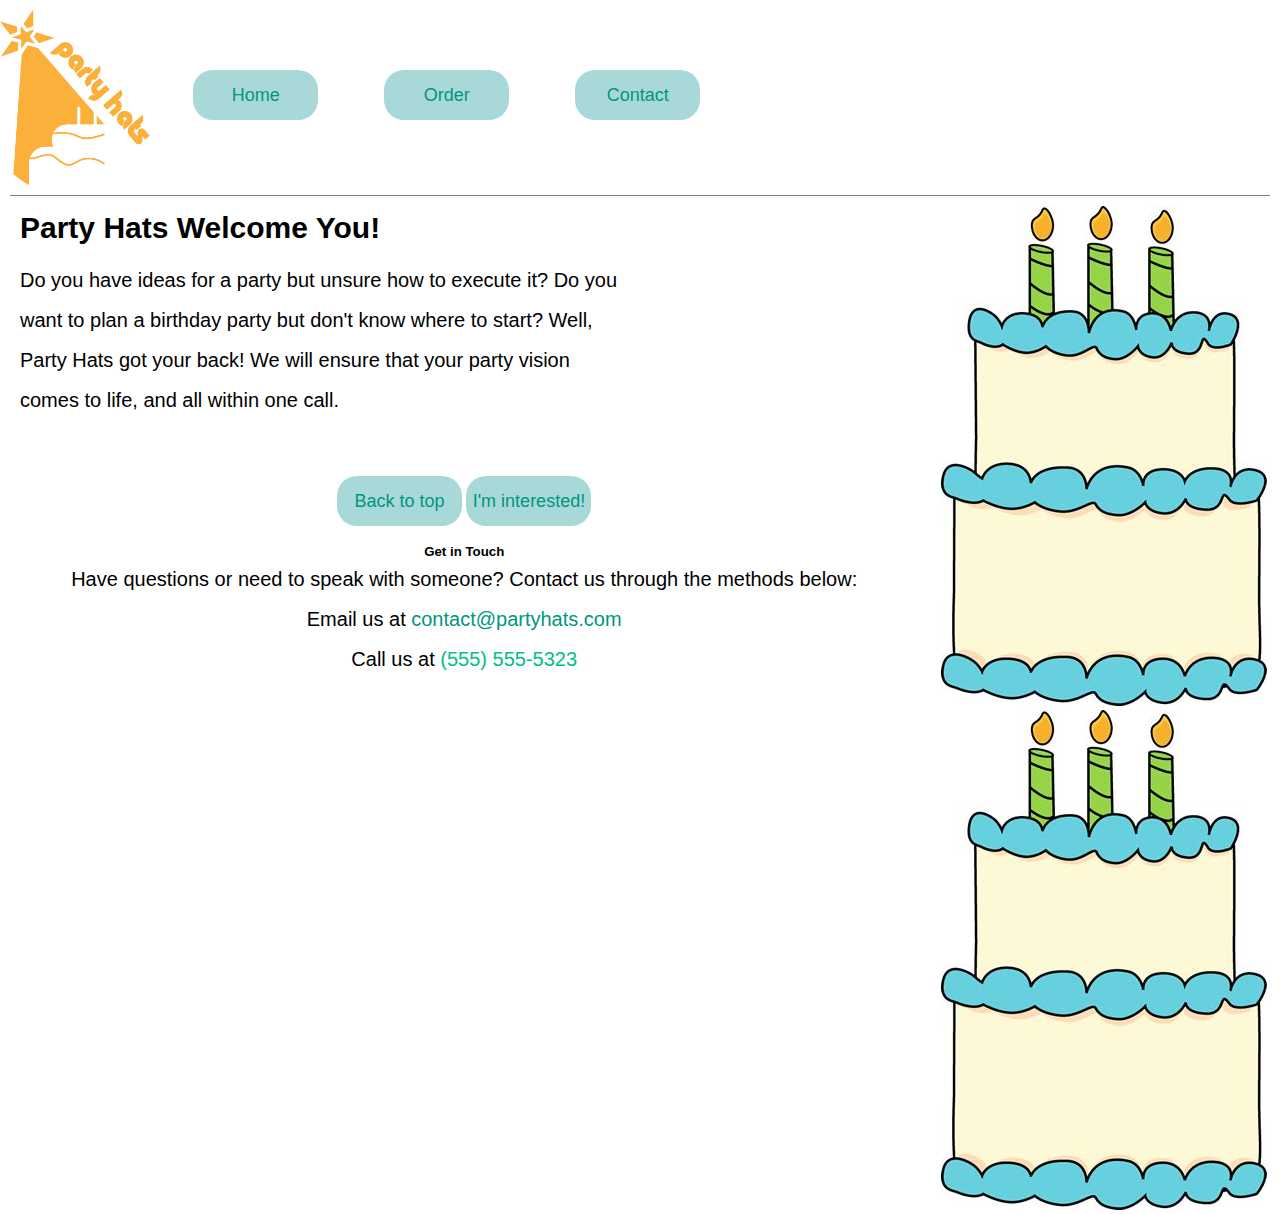
<file: graphic design project/index.html>
<!DOCTYPE html>


<html lang="en">
    <head>
        <title>Party Hats | Home</title>
        <meta charset="UTF-8">
        <meta name="description" content="Party Hats Website">
        <meta name ="keywords" content="party, party hats, party helpers, party jobs, party assistants, party catering, party planners">
        <link rel="icon" href="images/logo.png">
        <link rel="stylesheet" type="text/css" href="uh.css">
        <style>
        </style>
    </head>
    <body>
        <nav>
            
            <div class="container">
            <img src="images/logo.png" alt="icon" class="icon">
            <div><button type="button" class="button"><a href="index.html">Home</a></button></div>
            <div><button type="button" class="button"><a href="order.html">Order</a></button></div>
            <div><button type="button" class="button"><a href="contact.html">Contact</a></button> </div>
            </div>
        </nav>
        <header></header>
         <section>
            <img src="images/cake.jpg" alt="cake as placeholder image"> 
            <div>
                <img src="images/cake.jpg" alt="cake as placeholder image">
            </div>
        </section>

        <main>
            <h2>Party Hats Welcome You!</h2>
            <p>Do you have ideas for a party but unsure how to execute it? Do you want to plan a birthday party but don't know where to start? Well, Party Hats got your back! We will ensure that your party vision comes to life, and all within one call. </p>
            <br>
            <br>
      
            
      <!--   <h3>Get in Touch</h3>
            <p>Have questions or need to speak with someone? Contact us through the methods below:</p>
            <p>Email us at <a href="mailto:contact@healthyleaf.com">contact@healthyleaf.com</a></p>
            <p>Call us at <span style="color:#64AE47">(555) 555-5323</span></p> -->
         
        </main>
       
        <footer>
            <div class="center">
             <button type="button" class="button"><a href="#">Back to top</a></button> 
              <button type="button" class="button"><a href="contact.html">I'm interested!</a></button> <br><br>
        </div>
            <h5>Get in Touch</h5>
            <p>Have questions or need to speak with someone? Contact us through the methods below:</p>
            <p>Email us at <a href="mailto:contact@partyhats.com">contact@partyhats.com</a></p>
            <p>Call us at <span style="color:#00bf86">(555) 555-5323</span></p>
       <!-- contact us here -->
        </footer>
    </body>
</html>
<!--
1) logo 
2) box-bends 
3) talk about font preference
4) photos on the side?
5) confetti perhaps
6) question: what is the arrow on the nav bar. is it 'back to top' button? something else? or just deco?
7) colors-->
</file>
<file: graphic design project/uh.css>
/* F8994A orange
E5F1F1 light gray blue
A8D9D8 darker blue gray
F7DCE4 light pink
FBD697 lightyellow ish? */

*{
    margin: 0;
    padding: 0;
    
   
    }
        .left{
            float: left;
    }
        .right{
            float:right; 
        }
        .clear{
            clear: both;
    }
        .center {
            text-align: center;
        }
        .title{
        font-family: Swanley, Arial, sans-serif;
        font-size: 50px;
    }
    
        .icon {
            height: 175px;
           
        }
            .logo{
            height: 250px;
        }
        .showcase{
        display: flex;
        flex-wrap: wrap;
        flex-direction: row;
        gap: 6px;
    }
        .image{
            height: 400px;
            border: #3b6b27 3px solid;
        }
                .button {
                background-color:#A8D9D8; /*A8D9D8*/
                border-radius:20px;
                height:50px;
                width:125px;
                border:none; 
                font-size: 18px; 
                color:rgb(251, 110, 223); 
            }
                button {
                    text-decoration:none; 
                }
                    button:focus {
                        color:rgb(219, 17, 216); 
                    }
                    button:hover {
                        background-color:#a0fcd9; 
                        font-size:120%;
                        
                    }
                    button:visited {
                        background-color: gray; 
                    }
    .container {
  display: flex;
  
}
.container div {
  background-color: #ffffff;
  margin: 30px;
  padding: 30px 3px 10px 3px;
  
}

 /*   nav{
        position: sticky;
        top: 0;
        color:#ffffff; 
        z-index: 1000;
        text-align: left;
        flex-direction: row; 
        align-items: center;
        background-color:rgb(255, 255, 255);  
        border-radius: 5px;
    }
            nav a {
            display: inline-block;
            } */
    header {
    display: flex;
    flex-direction: row;
    align-items: center;
    border-bottom: 1px solid #000000;
    opacity: 50%; 
    background-color:rgb(0, 0, 0); 
    color:white; 
    margin: 10px;
}
    body{
        font-family: Arial, sans-serif;
        max-width: 1300px;
        min-width: 200px; 
        
        margin: auto; 
    margin-top:10px ;
        background-color: #ffffff; 
    }
        main{
        padding: 0 20px 20px 20px;
        margin-right: 50%; 
    }
    footer {
        text-align:center; 
    }
        a {
            text-decoration: none;
            color: #009682; 
}
            p{
                line-height: 2;
                font-size: 20px;
            }
            h2{
                font-size: 30px;
                margin: 15px 0px;
            }
            h3{
            font-size: 30px;
            padding: 10px 0;
        }
            h4{
            font-size: 24px;
            padding: 8px 0;
        }

    video{
        border: #3b6b27 3px solid;
    }


summary{
    font-weight: bold;
    font-size: 22px;
    margin: 10px 0;
}
details p{
    font-size: 18px;
}
.table {
    border-collapse:collapse;  
    
}
td, th {
  border: 1px solid #dddddd;
  text-align: left;
  padding: 5px;
}

tr:nth-child(even) {
  background-color: #dddddd;
}


section {
    float:right; 
    margin-right: 1%;
    padding-left: 1%; 
}

@font-face {
    font-family: Melt-Swashes ;
    src: url('fonts/Melt-Swashes.otf');
}
</file>
